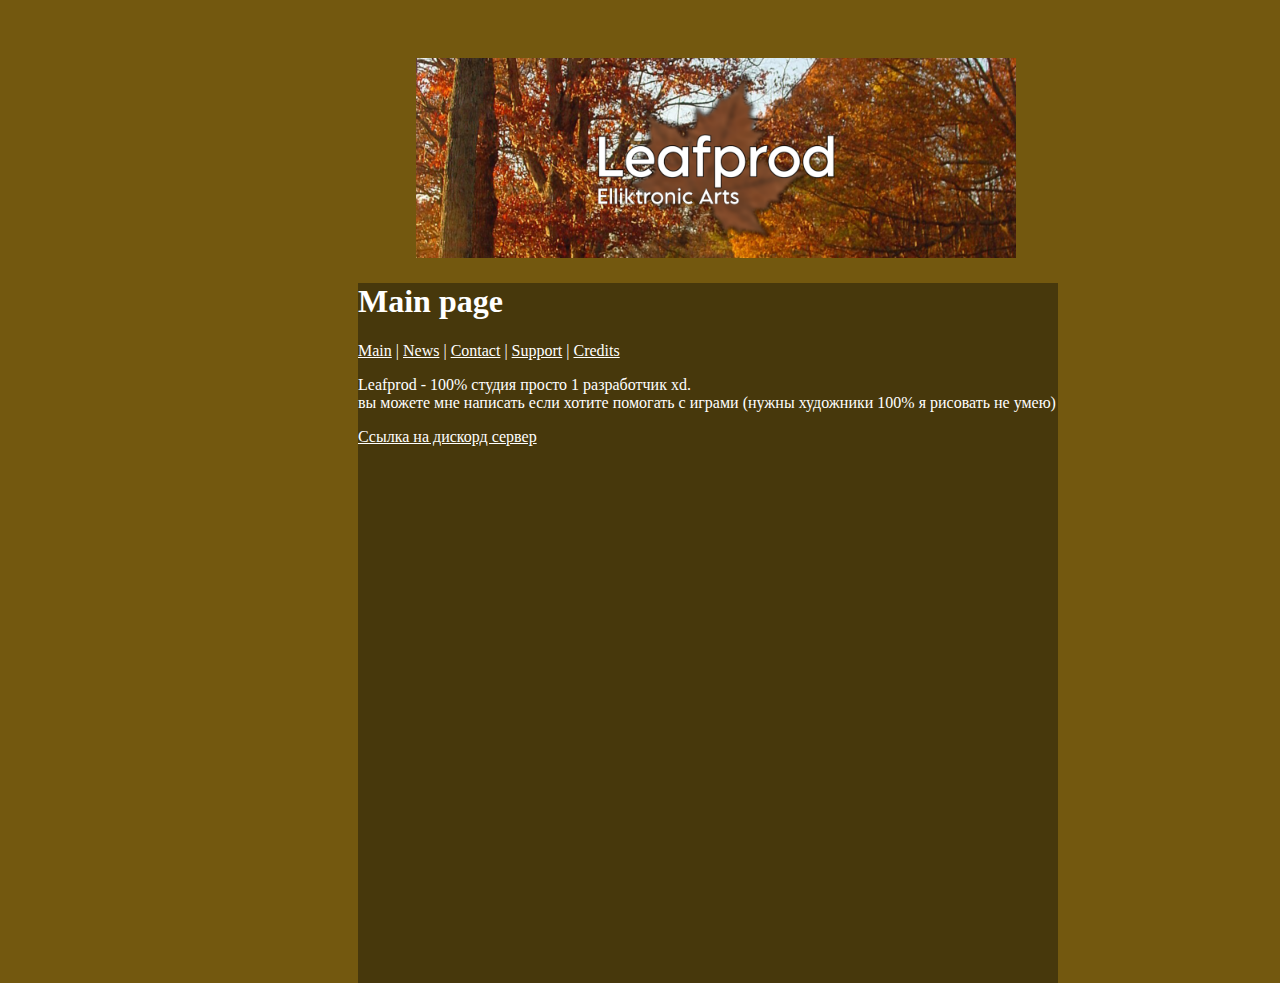
<file: index.html>
<!DOCTYPE html>

<html>
<head>
  <meta http-equiv="CONTENT-TYPE" content="text/html; charset=UTF-8">
  <link rel="stylesheet" href="styles/style.css"/>
  <title>Leafprod</title>

</head>
<body style= "background-color:#73580f">
  
  <img src="images/img2.png" style="width:600px;height:200px;transform: translate(68%,50px);">

	<font color="white"; face="Comic sans MS" </font>
	
  <div class="rectangle">
   <h1 style="color:white;">Main page</h1>
  
		<div class="Navigation">
		<a style="color: white;"href="index.html">Main</a>
		|
		<a style="color: white;"href="News.html">News</a>
		|
		<a style="color: white;"href="Contact.html">Contact</a>
		|
		<a style="color: white;"href="Support.html">Support</a>
		|
		<a style="color: white;"href="credits.html">Credits</a>
		</div>
		
    <p style="color:white;">
    Leafprod - 100% студия просто 1 разработчик  xd. <br>вы можете мне написать если хотите помогать с играми (нужны художники 100% я рисовать не умею)
    </p>
    <a style="color:white;" href="https://discord.gg/ftwxUxGK58">Ссылка на дискорд сервер</a>
  </div>
</body>
</html>
</file>
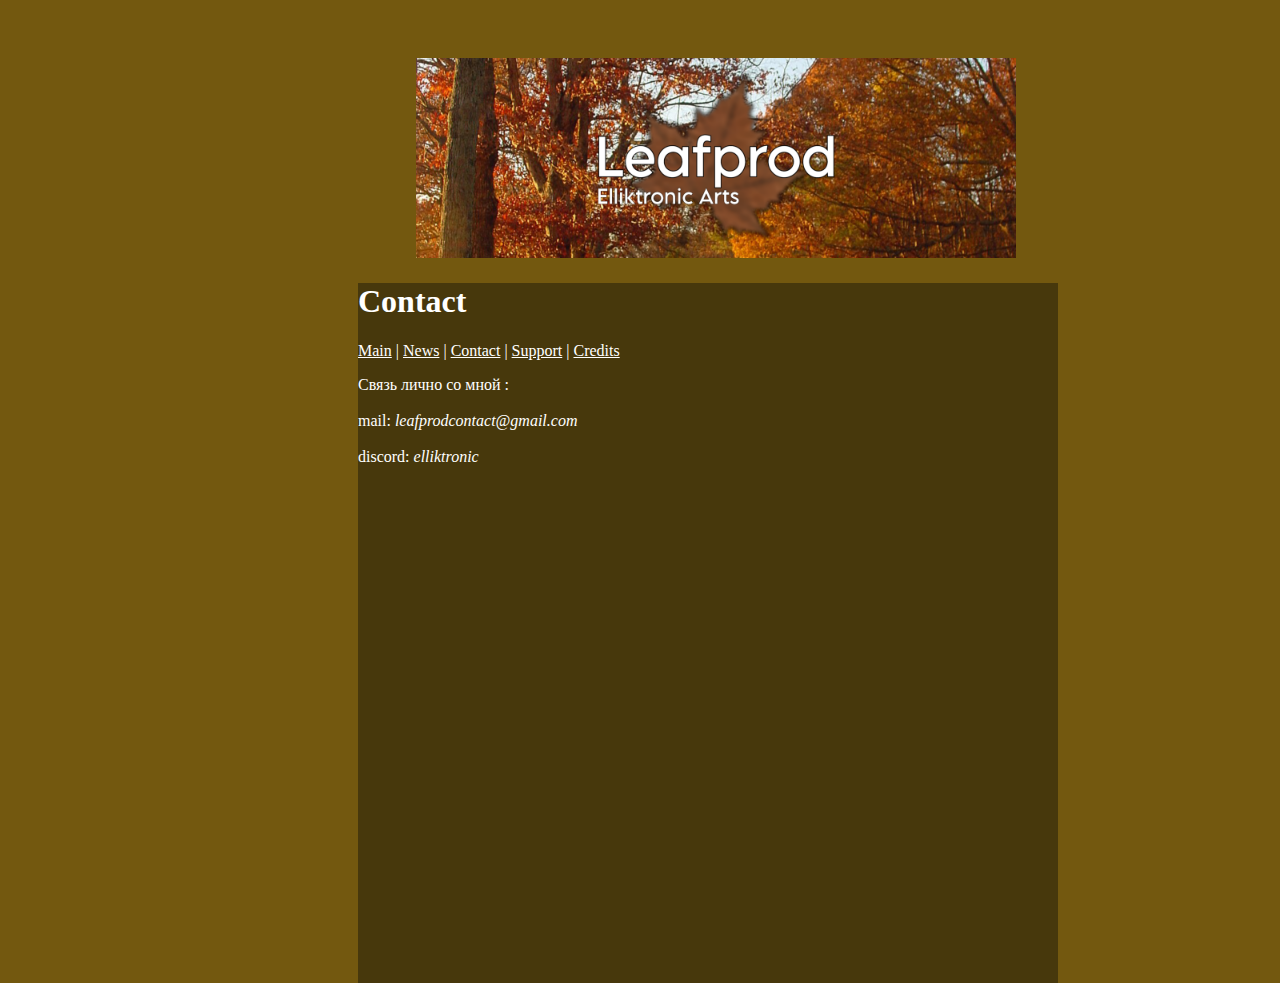
<file: Contact.html>
<!DOCTYPE html>

<html>
<head>
  <meta http-equiv="CONTENT-TYPE" content="text/html; charset=UTF-8">
  <link rel="stylesheet" href="styles/style.css"/>
  <title>Leafprod</title>

</head>
<body style= "background-color:#73580f">
  
  <img src="images/img2.png" style="width:600px;height:200px;transform: translate(68%,50px);">

	<font color="white"; face="Comic sans MS" </font>
	
  <div class="rectangle">
   <h1 style="color:white;">Contact</h1>
  
		<div class="Navigation">
		<a style="color: white;"href="index.html">Main</a>
		|
		<a style="color: white;"href="News.html">News</a>
		|
		<a style="color: white;"href="Contact.html">Contact</a>
		|
		<a style="color: white;"href="Support.html">Support</a>
		|
		<a style="color: white;"href="credits.html">Credits</a>
		</div>
		
    <p style="color:white;">
    Связь лично со мной :<br>
      <br>
    mail: <i>leafprodcontact@gmail.com</i> <br>
      <br>
    discord: <i>elliktronic</i>


    </p>
  </div>
</body>
</html>
</file>
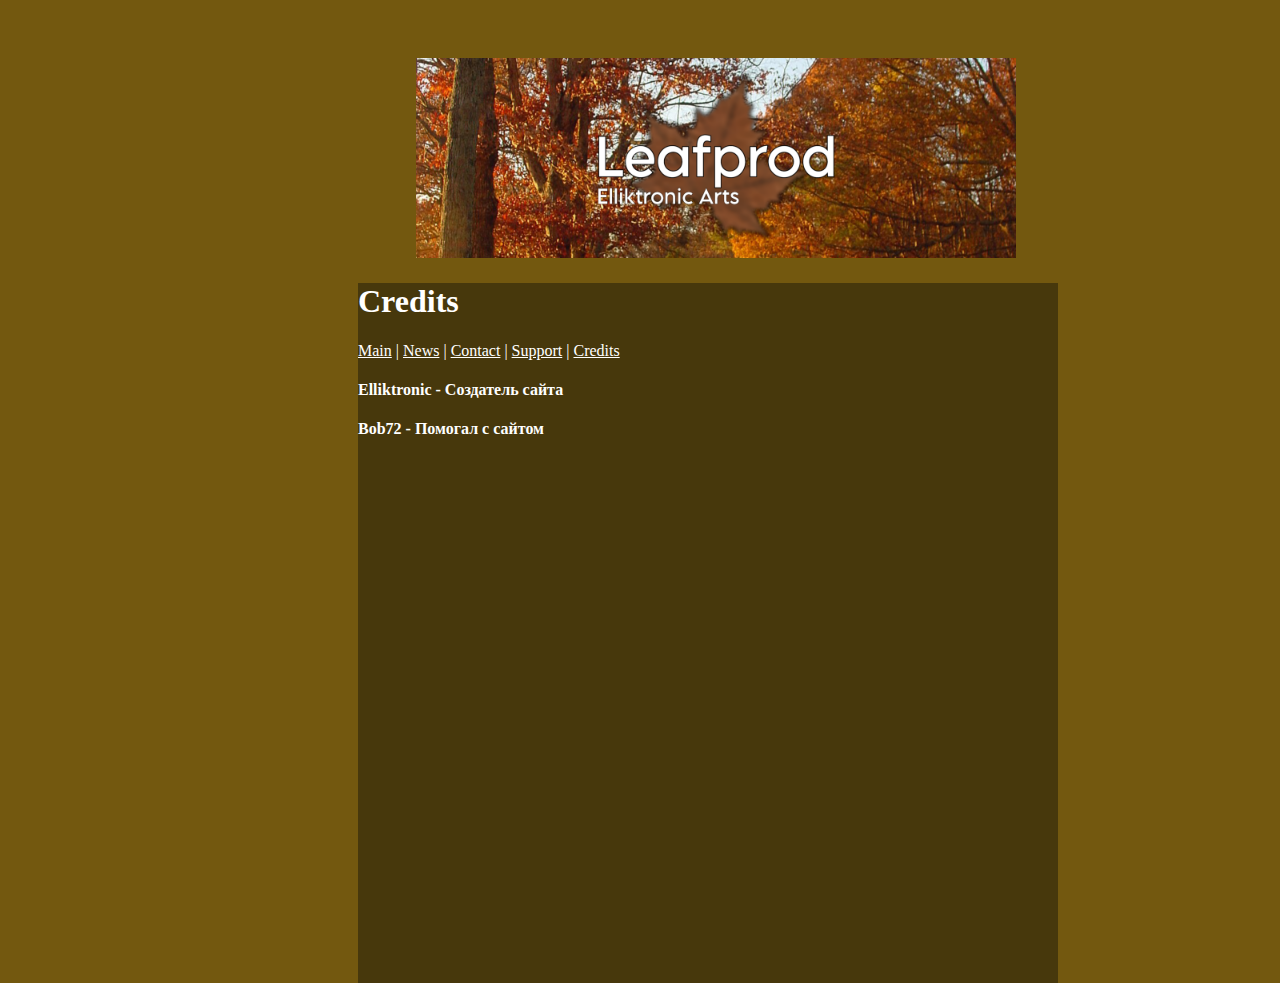
<file: credits.html>
<!DOCTYPE html>

<html>
<head>
  <meta http-equiv="CONTENT-TYPE" content="text/html; charset=UTF-8">
  <link rel="stylesheet" href="styles/style.css"/>
  <title>Leafprod</title>

</head>
<body style= "background-color:#73580f">
  
  <img src="images/img2.png" style="width:600px;height:200px;transform: translate(68%,50px);">

	<font color="white"; face="Comic sans MS" </font>
	
  <div class="rectangle">
   <h1 style="color:white;">Credits</h1>
  
		<div class="Navigation">
		<a style="color: white;"href="index.html">Main</a>
		|
		<a style="color: white;"href="News.html">News</a>
		|
		<a style="color: white;"href="Contact.html">Contact</a>
		|
		<a style="color: white;"href="Support.html">Support</a>
		|
		<a style="color: white;"href="credits.html">Credits</a>
		</div>
		
    <p style="color:white;">
    <h4>Elliktronic - Создатель сайта
	<h4>Bob72 - Помогал с сайтом
    </p>
  </div>
</body>
</html>
</file>
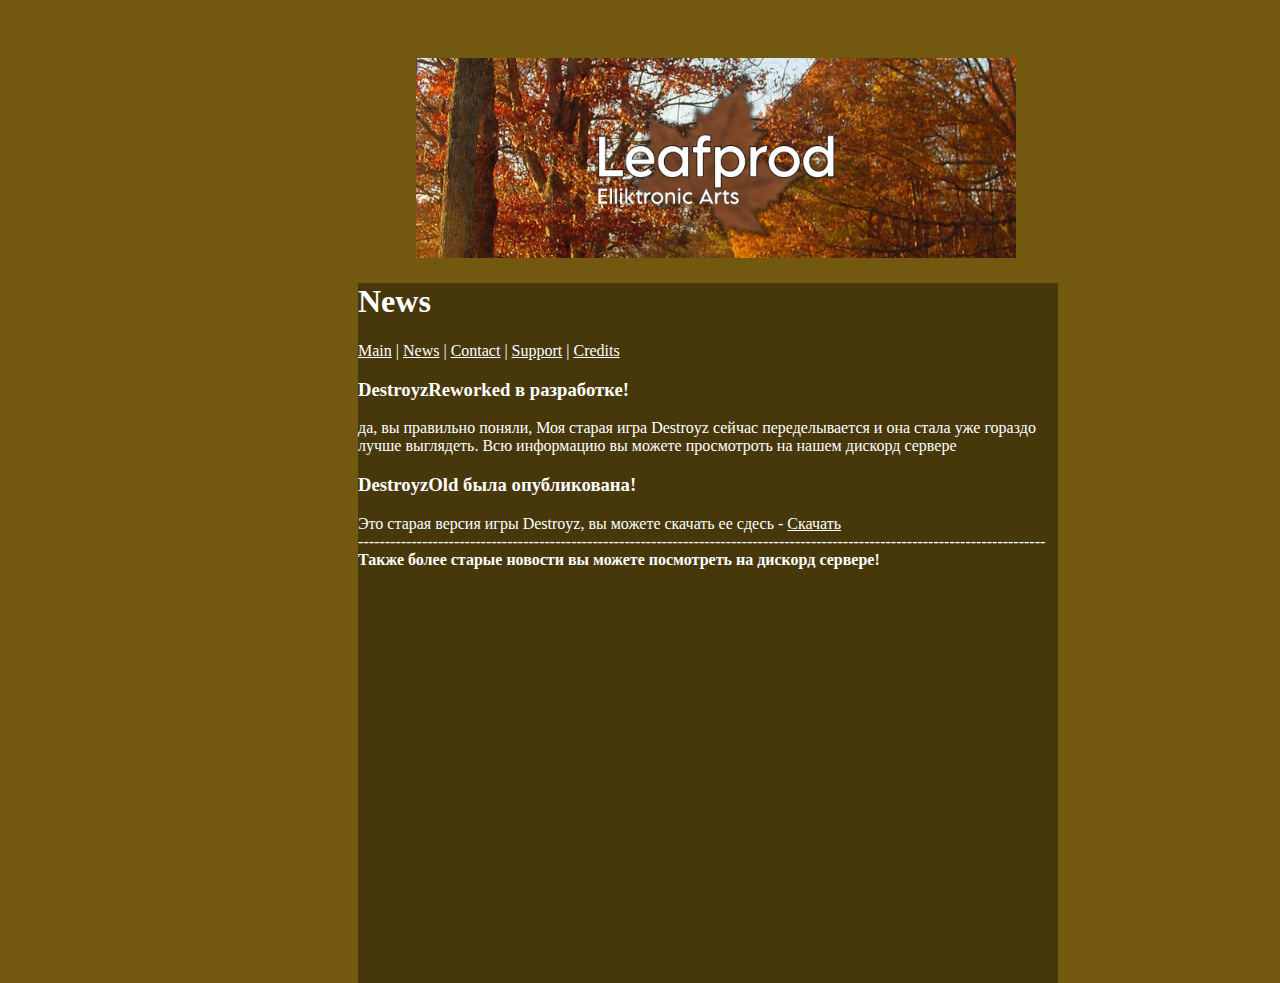
<file: News.html>
<!DOCTYPE html>

<html>
<head>
  <meta http-equiv="CONTENT-TYPE" content="text/html; charset=UTF-8">
  <link rel="stylesheet" href="styles/style.css"/>
  <title>Leafprod</title>

</head>
<body style= "background-color:#73580f">
  
  <img src="images/img2.png" style="width:600px;height:200px;transform: translate(68%,50px);">

	<font color="white"; face="Comic sans MS" </font>
	
  <div class="rectangle">
   <h1 style="color:white;">News</h1>
  
		<div class="Navigation">
		<a style="color: white;"href="index.html">Main</a>
		|
		<a style="color: white;"href="News.html">News</a>
		|
		<a style="color: white;"href="Contact.html">Contact</a>
		|
		<a style="color: white;"href="Support.html">Support</a>
		|
		<a style="color: white;"href="credits.html">Credits</a>
		</div>
		
    <p style="color:white;">
      <h3>DestroyzReworked в разработке!</h3>
      да, вы правильно поняли, Моя старая игра Destroyz сейчас переделывается и она стала уже гораздо лучше выглядеть. Всю информацию вы можете просмотроть на нашем дискорд сервере
      <h3>DestroyzOld была опубликована!</h3>
      Это старая версия игры Destroyz, вы можете скачать ее сдесь - <a style="color:white;"href="https://leafprod.itch.io/destroyzold">Скачать</a><br>
      ---------------------------------------------------------------------------------------------------------------------------------<br>
      <strong>Также более старые новости вы можете посмотреть на дискорд сервере!</strong>
    </p>
  </div>
</body>
</html>
</file>
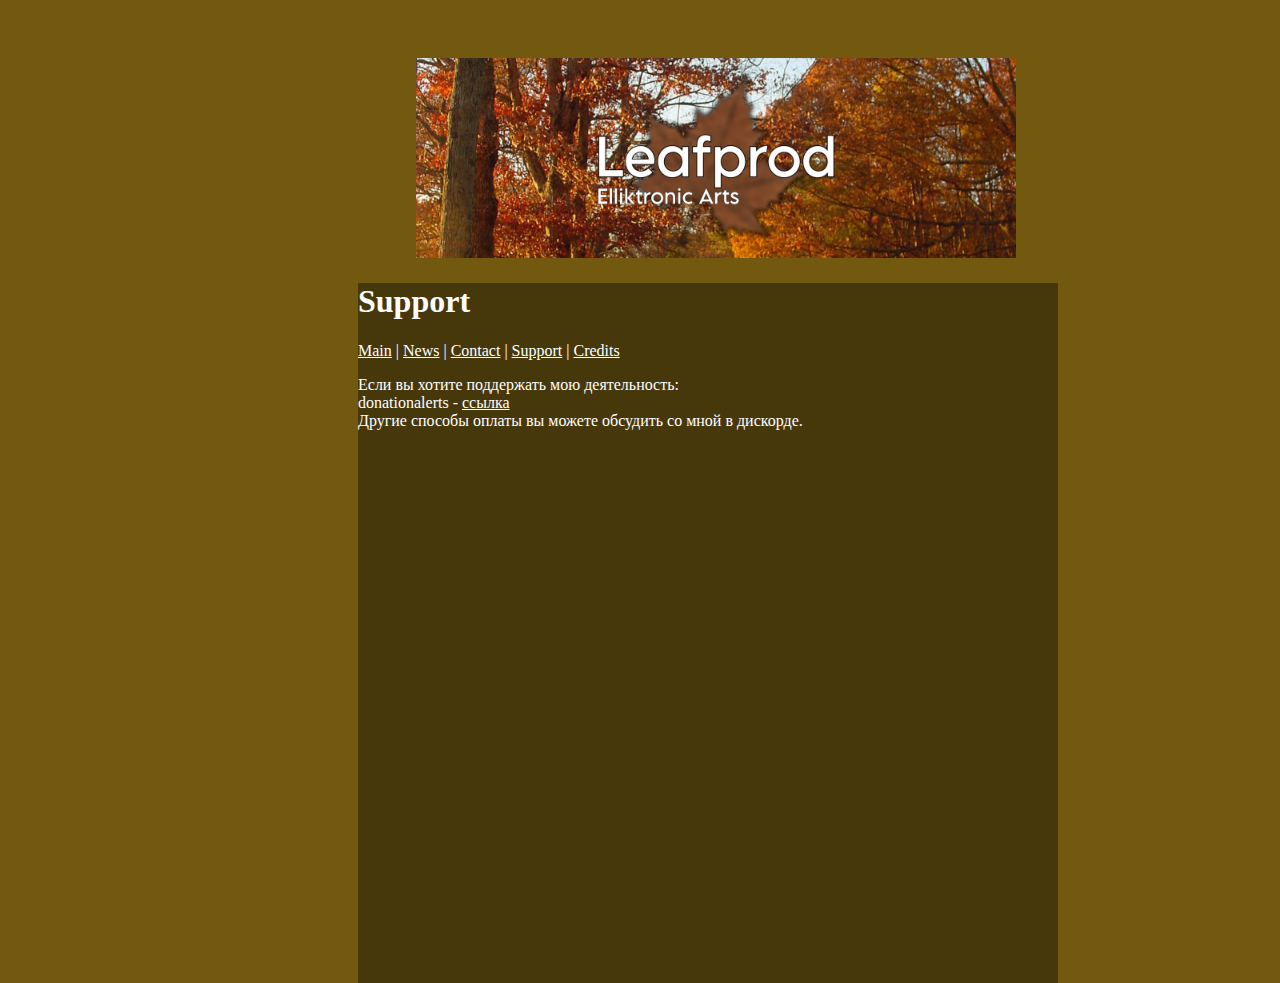
<file: Support.html>
<!DOCTYPE html>

<html>
<head>
  <meta http-equiv="CONTENT-TYPE" content="text/html; charset=UTF-8">
  <link rel="stylesheet" href="styles/style.css"/>
  <title>Leafprod</title>

</head>
<body style= "background-color:#73580f">
  
  <img src="images/img2.png" style="width:600px;height:200px;transform: translate(68%,50px);">

	<font color="white"; face="Comic sans MS" </font>
	
  <div class="rectangle">
   <h1 style="color:white;">Support</h1>
  
		<div class="Navigation">
		<a style="color: white;"href="index.html">Main</a>
		|
		<a style="color: white;"href="News.html">News</a>
		|
		<a style="color: white;"href="Contact.html">Contact</a>
		|
		<a style="color: white;"href="Support.html">Support</a>
		|
		<a style="color: white;"href="credits.html">Credits</a>
		</div>
		
    <p style="color:white;">
    Если вы хотите поддержать мою деятельность: <br>
      donationalerts - <a style="color: white;"href="https://www.donationalerts.com/r/elliktronic">ссылка</a>
      <br>Другие способы оплаты вы можете обсудить со мной в дискорде.
    </p>
  </div>
</body>
</html>
</file>
<file: styles/style.css>
.rectangle{
  width:700px;
  height:700px;
  background-color:#47380c;
  transform: translate(50%,50px);
}

.TextColor{
<span style="color: white;">
}

.Navigation{
}
</file>
